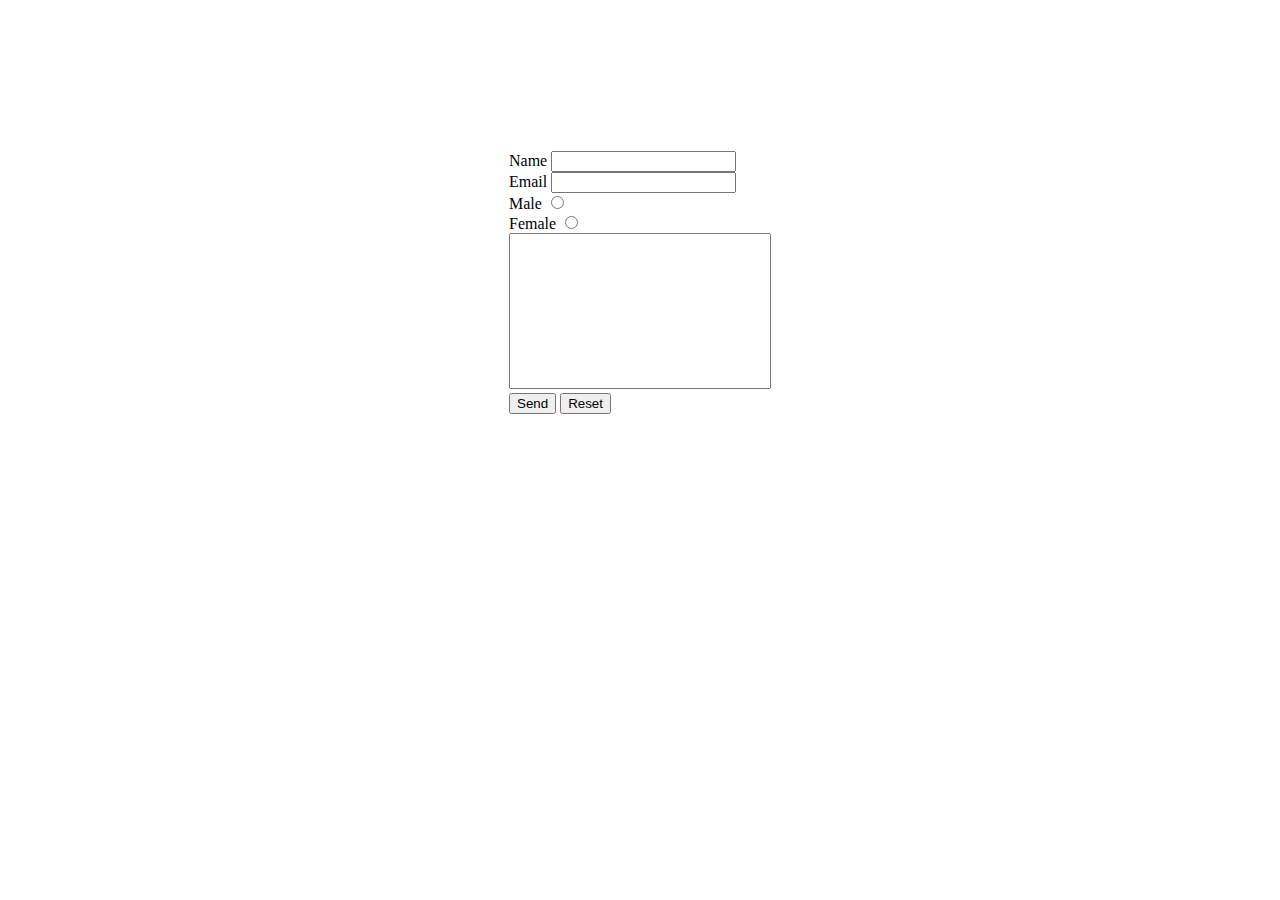
<file: CSS Fundamentals/formcontact/index.html>
<!DOCTYPE html>
<html lang="en">
<head>
    <meta charset="UTF-8">
    <meta name="viewport" content="width=device-width, initial-scale=1.0">
    <meta http-equiv="X-UA-Compatible" content="ie=edge">
    <title>contact form</title>
    <link rel="stylesheet" href="./main.css">
</head>
<body>

    <div class="container">

        <form action="mailto:someone@example.com" method="GET" enctype="text/plain">
            <label for="name">Name</label>
            <input id="name" type="text" name="name">
            <br>
            <label for="email">Email</label>
            <input id="email" type="text" name="email">
            <br>
            <label for="male">Male</label>
            <input id="male" type="radio" name="gender" value="male">
            <br>
            <label for="female">Female</label>
            <input id="female" type="radio" name="gender" value="female">
            <br>
            <textarea id="textarea" name="comment" id="" cols="30" rows="10"></textarea>
            <br>
            <button id="btn">Send</button>
            <input type="reset" value="Reset">
        </form>

        <ul id="output"></ul>

    </div>
    
<script src="./app.js"></script>
</body>
</html>
</file>
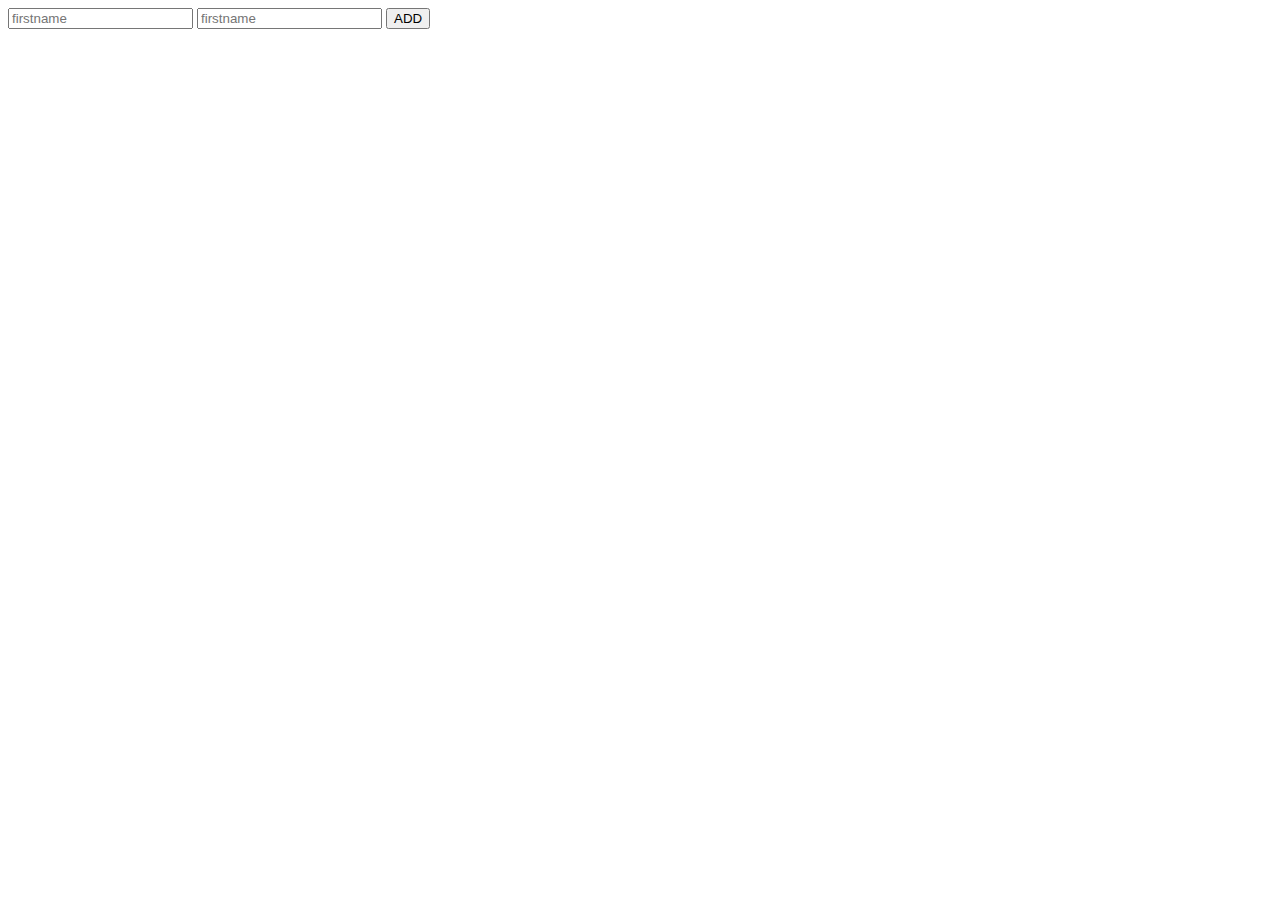
<file: CSS Fundamentals/oop-test/index.html>
<!DOCTYPE html>
<html lang="en">
<head>
    <meta charset="UTF-8">
    <meta name="viewport" content="width=device-width, initial-scale=1.0">
    <meta http-equiv="X-UA-Compatible" content="ie=edge">
    <title>Document</title>
</head>
<body>

    <input type="text" placeholder="firstname" id="firstname">
    <input type="text" placeholder="firstname" id="lastname">
    <button id="btn">ADD</button> <br>
    <div id="output"></div>

<script src="./app.js"></script>
</body>
</html>
</file>
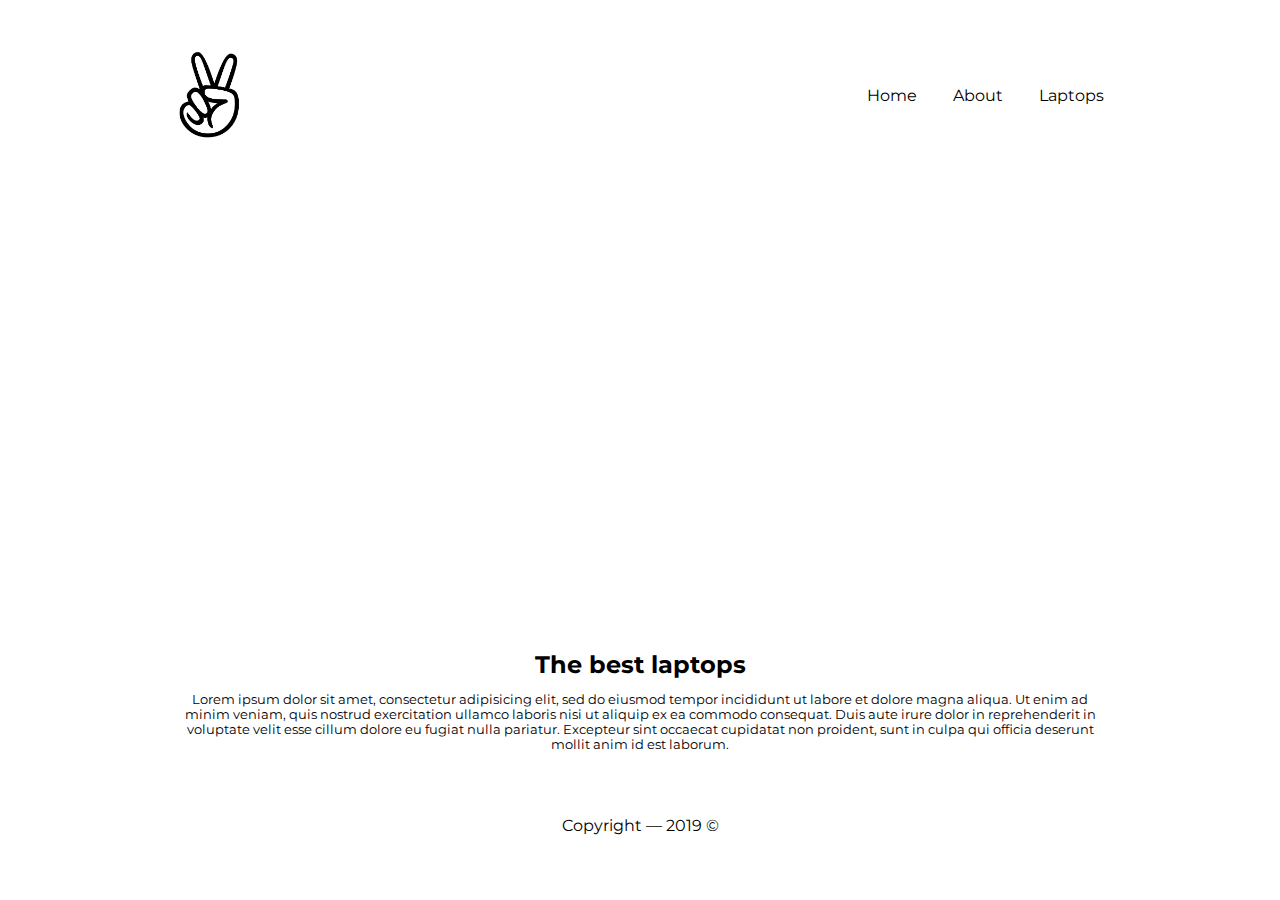
<file: CSS Fundamentals/CSS Fundamentals/gruppenarbeit/index.html>
<!DOCTYPE html>
<html>
<head>
	<meta charset="utf-8">
	<meta http-equiv="X-UA-Compatible" content="IE=edge">
	<title></title>
	<link rel="stylesheet" href="./assets/css/main.css">
</head>
<body>

	<!-- HEADER -->
	<header>
		
		<!-- NAVBAR -->
		<nav class="navbar">
			
			<!-- LEFT SIDE -->
			<img src="./assets/img/logo.png">

			<!-- RIGHT SIDE -->
			<ul class="nav-list">
				<li class="nav-list-item"><a href="./index.html">Home</a></li>
				<li class="nav-list-item"><a href="./about.html">About</a></li>
				<li class="nav-list-item"><a href="./laptop.html">Laptops</a></li>
			</ul>

		</nav>

	</header>

	<!-- MAIN CONTENT -->
	<main class="container">

		<div class="text-container">

			<iframe width="697" height="392" src="https://www.youtube.com/embed/-RCvh24q4o4" frameborder="0" allow="accelerometer; autoplay; encrypted-media; gyroscope; picture-in-picture" allowfullscreen></iframe>

			<h2>The best laptops</h2>
			<p>Lorem ipsum dolor sit amet, consectetur adipisicing elit, sed do eiusmod
			tempor incididunt ut labore et dolore magna aliqua. Ut enim ad minim veniam,
			quis nostrud exercitation ullamco laboris nisi ut aliquip ex ea commodo
			consequat. Duis aute irure dolor in reprehenderit in voluptate velit esse
			cillum dolore eu fugiat nulla pariatur. Excepteur sint occaecat cupidatat non
			proident, sunt in culpa qui officia deserunt mollit anim id est laborum.
	    </p>
		</div>

	</main>
	
	<!-- FOOTER --> 
	<footer>
		<p>Copyright &mdash; 2019 &copy;</p>
	</footer>
	
</body>
</html>
</file>
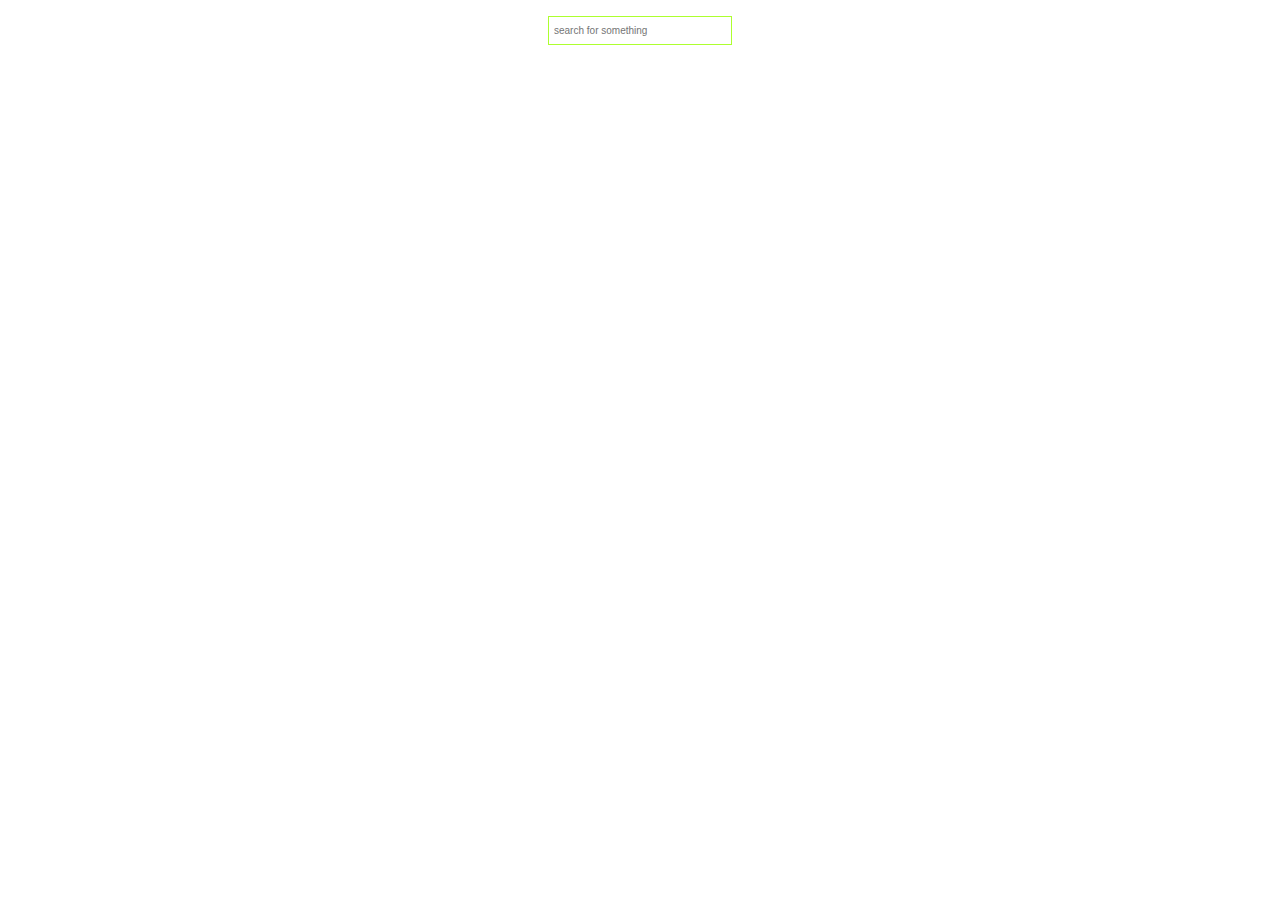
<file: JS Fundamentals/2019 09 05/autosearch/index.html>
<!DOCTYPE html>
<html lang="en">
<head>
    <meta charset="UTF-8">
    <meta name="viewport" content="width=device-width, initial-scale=1.0">
    <meta http-equiv="X-UA-Compatible" content="ie=edge">
    <title>Autocomplete Search</title>
    <link rel="stylesheet" href="./css/main.css">
</head>
<body>

    <!-- THE MAIN CONTAINER -->
    <div class="container">

        <input type="text" class="input" placeholder="search for something">

        <ul class="output"></ul>

    </div>
    
<script src="./app/app.js"></script>
</body>
</html>
</file>
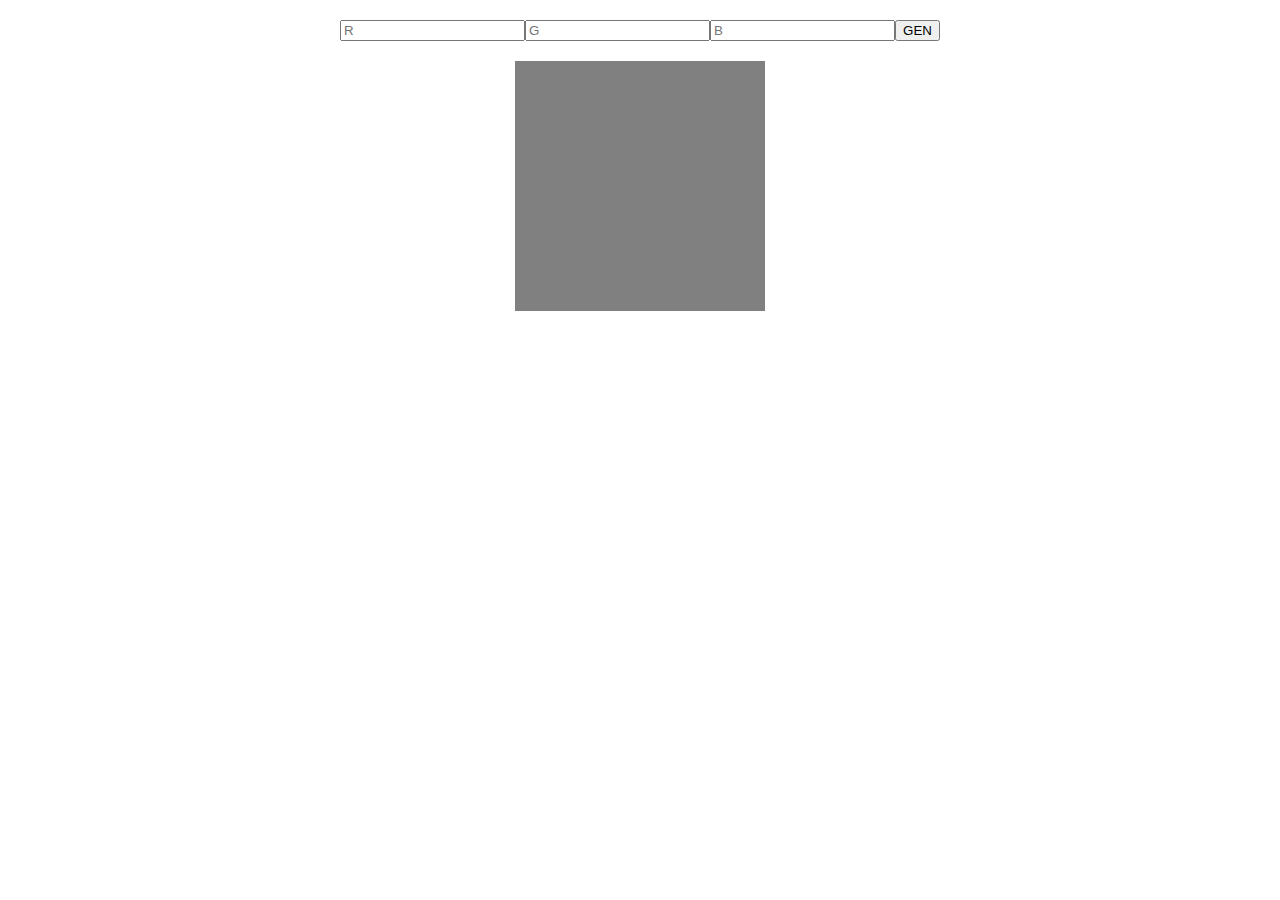
<file: JS Fundamentals/2019 09 05/JS DOM FOR/colorshow/index.html>
<!DOCTYPE html>
<html lang="en">
<head>
    <meta charset="UTF-8">
    <meta name="viewport" content="width=device-width, initial-scale=1.0">
    <meta http-equiv="X-UA-Compatible" content="ie=edge">
    <title>Document</title>

    <style>
        div.container {
            width: 1000px;
            margin: 20px auto;
            display: flex;
            justify-content: center;
            align-items: center;

        }

        div#box {

            display: flex;
            align-items: center;
            justify-content: center;
            width: 250px;
            height: 250px;
            background-color: grey;
            margin: 20px auto;

        }
    </style>
</head>
<body>

    <div class="container">
            <input id="r" type="text" placeholder="R">
            <input id="g" type="text" placeholder="G">
            <input id="b" type="text" placeholder="B">
            <button id="btn">GEN</button>
    </div>
    <div id="box"></div>

<script src="app.js"></script>
</body>
</html>
</file>
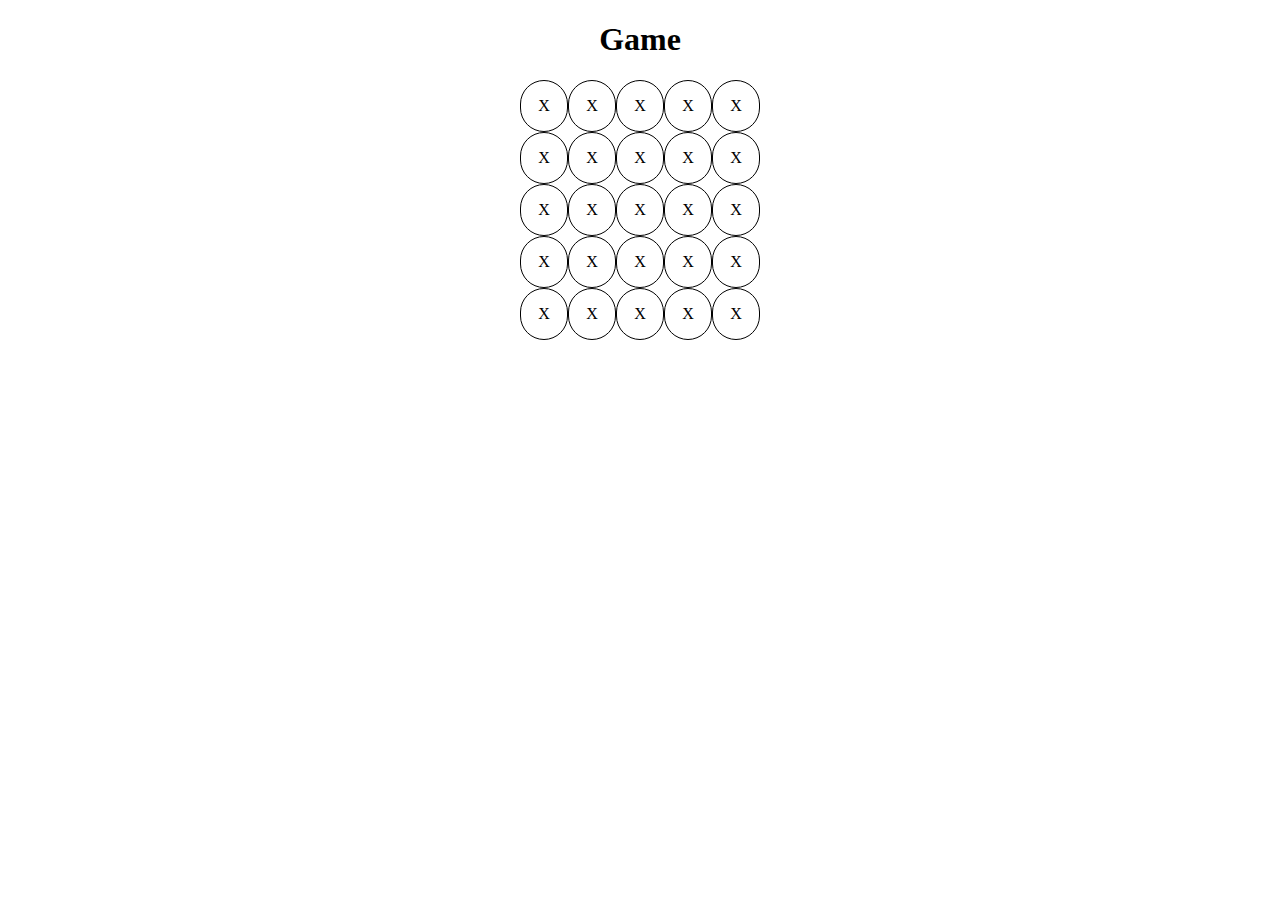
<file: JS Fundamentals/2019 09 05/JS DOM FOR/game-layout-and-controls/index.html>
<!DOCTYPE html>
<html lang="en">
<head>
    <meta charset="UTF-8">
    <meta name="viewport" content="width=device-width, initial-scale=1.0">
    <meta http-equiv="X-UA-Compatible" content="ie=edge">
    <title>Game</title>
    <link rel="stylesheet" href="./css/main.css">
</head>
<body>
    <h1>Game</h1>
    <div class="playground">
        
    </div>
    
<script src="./app/app.js"></script>
</body>
</html>
</file>
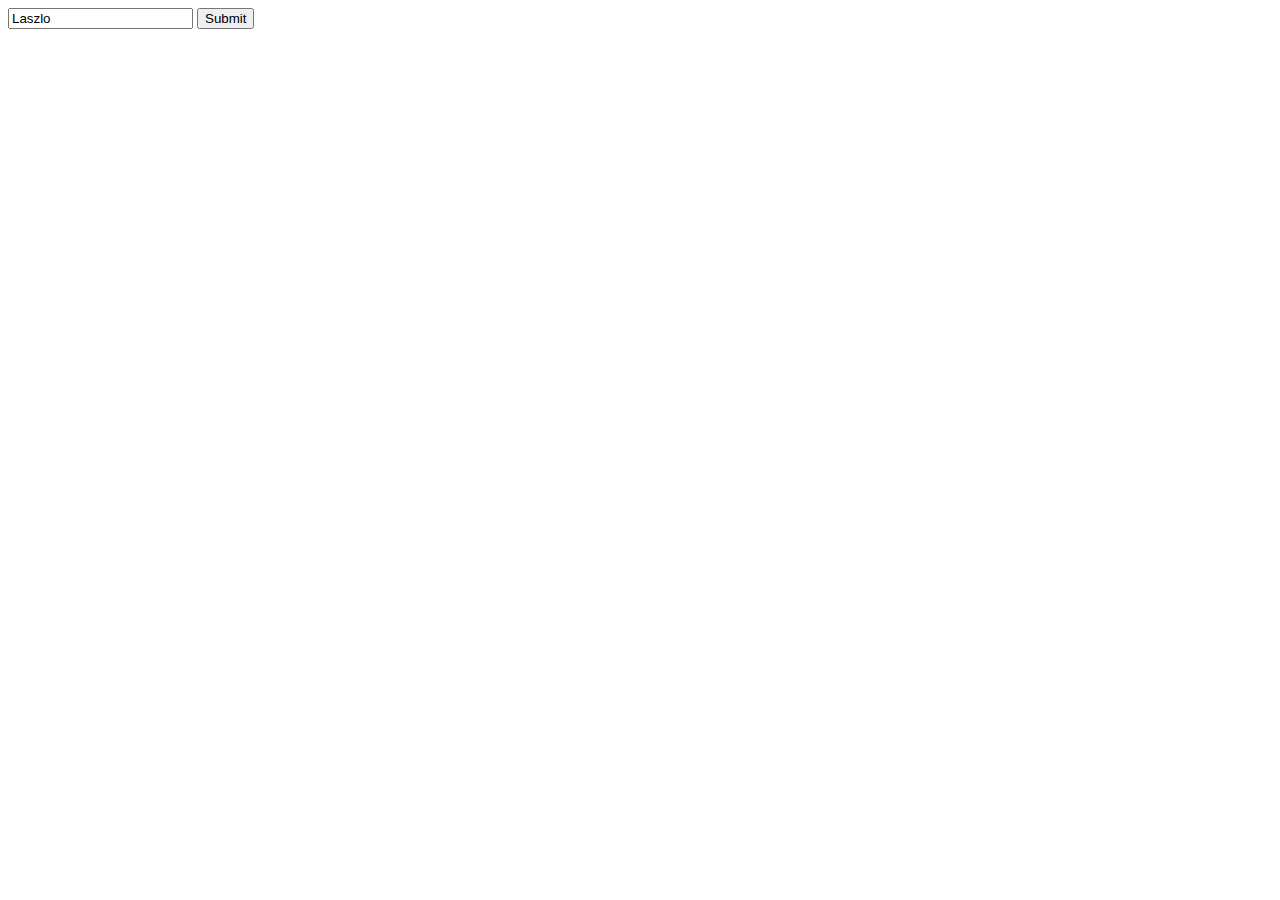
<file: JS Fundamentals/2019 09 05/JS DOM FOR/test/index.html>
<!DOCTYPE html>
<html lang="en">
<head>
    <meta charset="UTF-8">
    <meta name="viewport" content="width=device-width, initial-scale=1.0">
    <meta http-equiv="X-UA-Compatible" content="ie=edge">
    <title>Document</title>
</head>
<body>

    <form action="">
        <input id="inputField" type="text" name="name" value="Laszlo">
        <input id="btn" type="submit">
    </form>
    
<script src="index.js"></script>
</body>
</html>
</file>
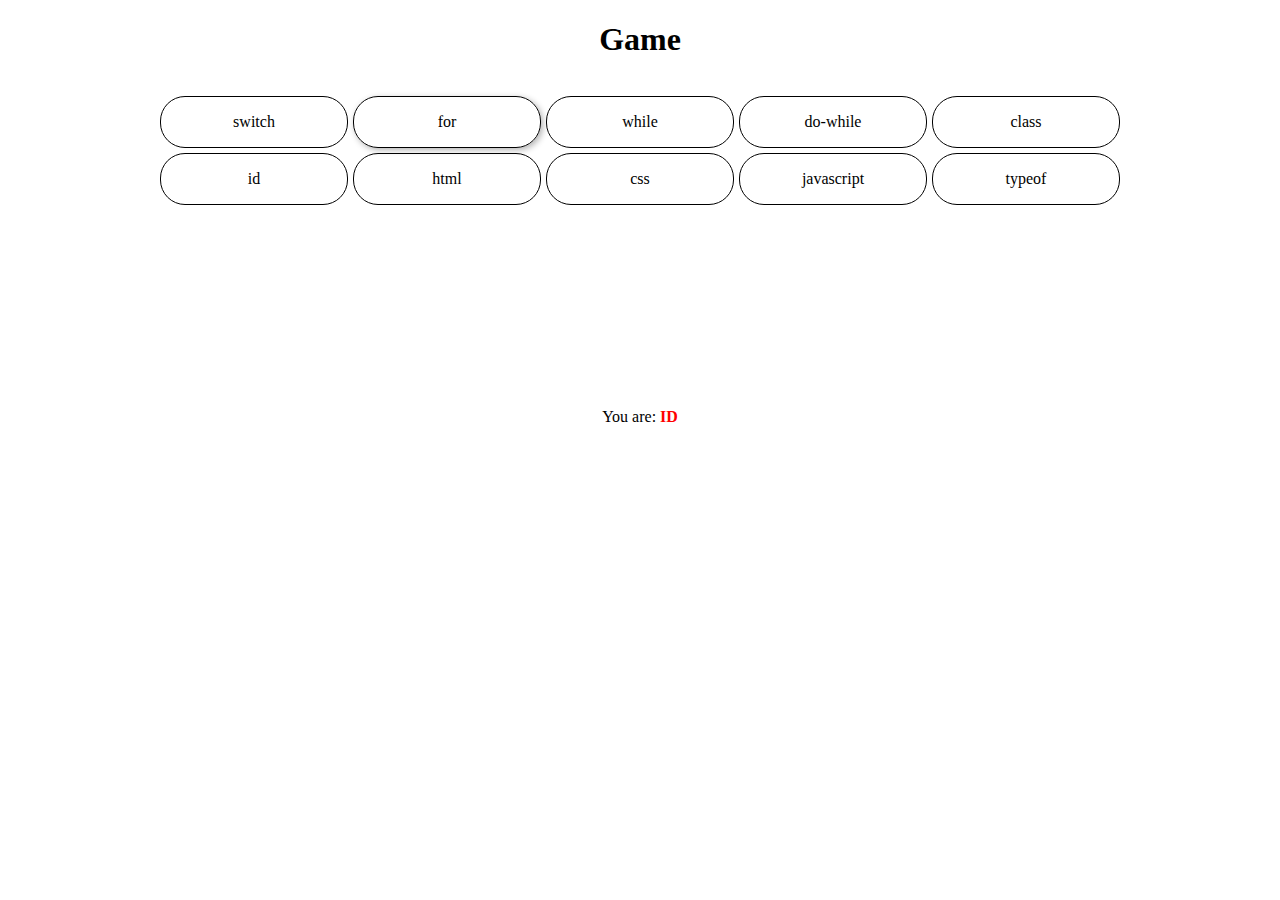
<file: JS Fundamentals/2019 09 05/JS DOM FOR/guess-game/advanced/index.html>
<!DOCTYPE html>
<html lang="en">
<head>
    <meta charset="UTF-8">
    <meta name="viewport" content="width=device-width, initial-scale=1.0">
    <meta http-equiv="X-UA-Compatible" content="ie=edge">
    <title>Game</title>
    <link rel="stylesheet" href="./css/main.css">
</head>
<body>
    <h1>Game</h1>
    <div class="playground">
        
    </div>
    <p>You are: <span oninput="xy" id="output">2</span></p>
    
<script src="./app/app.js"></script>
<script>

    const span = document.getElementById('output')

</script>
</body>
</html>
</file>
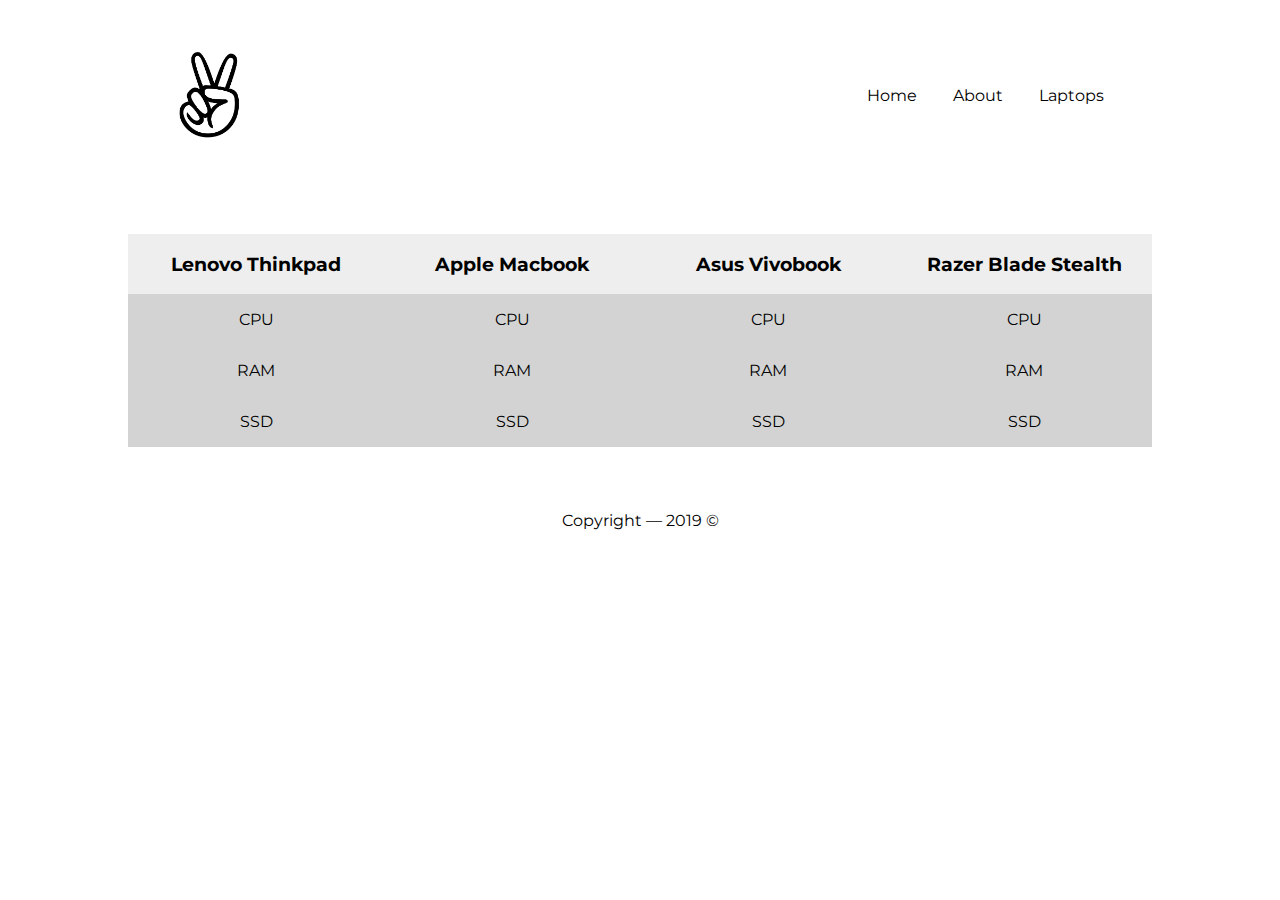
<file: CSS Fundamentals/CSS Fundamentals/gruppenarbeit/laptop.html>
<!DOCTYPE html>
<html>
<head>
	<meta charset="utf-8">
	<meta http-equiv="X-UA-Compatible" content="IE=edge">
	<title></title>
	<link rel="stylesheet" href="./assets/css/main.css">
</head>
<body>

	<!-- HEADER -->
	<header>
		
		<!-- NAVBAR -->
		<nav class="navbar">
			
			<!-- LEFT SIDE -->
			<img src="./assets/img/logo.png" alt="logo">

			<!-- RIGHT SIDE -->
			<ul class="nav-list">
				<li class="nav-list-item"><a href="./index.html">Home</a></li>
				<li class="nav-list-item"><a href="./about.html">About</a></li>
				<li class="nav-list-item"><a href="./laptop.html">Laptops</a></li>
			</ul>

		</nav>

	</header>

	<!-- MAIN CONTENT -->
	<main class="container">

		<!-- GRID STARTS -->
		<div class="wrapper">
			
			<!-- GRID HEADER ROW -->
			<div class="row">
				<h3>Lenovo Thinkpad</h3>
				<h3>Apple Macbook</h3>
				<h3>Asus Vivobook</h3>
				<h3>Razer Blade Stealth</h3>
			</div>

			<div class="row">
				<p>CPU</p>
				<p>CPU</p>
				<p>CPU</p>
				<p>CPU</p>
			</div>
			
			<div class="row">
				<p>RAM</p>
				<p>RAM</p>
				<p>RAM</p>
				<p>RAM</p>
			</div>
			
			<div class="row">
				<p>SSD</p>
				<p>SSD</p>
				<p>SSD</p>
				<p>SSD</p>
			</div>
		
		</div>
	</main>
	
	<!-- FOOTER --> 
	<footer>
		<p>Copyright &mdash; 2019 &copy;</p>
	</footer>
	
</body>
</html>
</file>
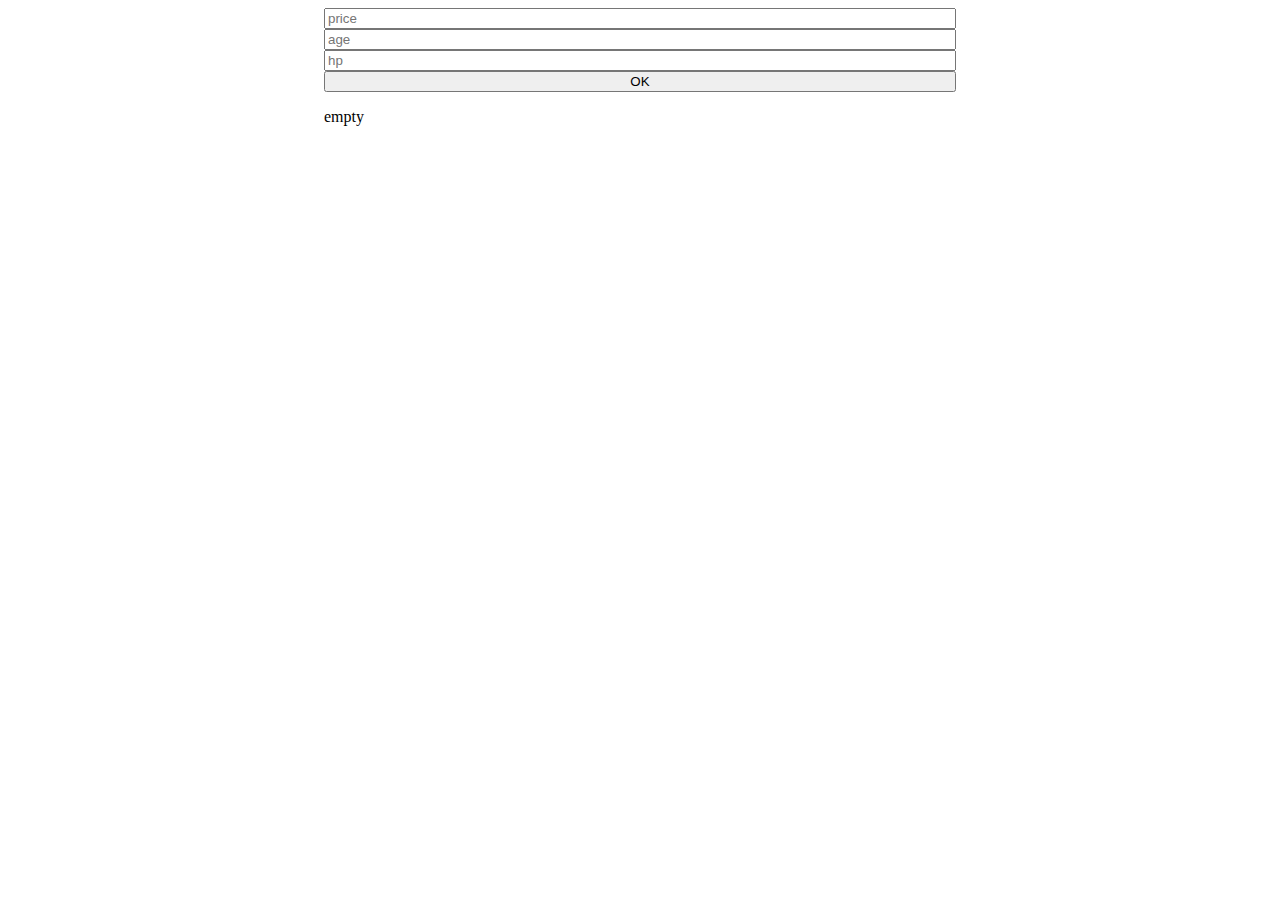
<file: JS Fundamentals/2019 09 05/JS DOM FOR/ex1/ex1.html>
<!DOCTYPE html>
<html lang="en">
<head>
    <meta charset="UTF-8">
    <meta name="viewport" content="width=device-width, initial-scale=1.0">
    <meta http-equiv="X-UA-Compatible" content="ie=edge">
    <title>Document</title>
    <style>
        div.container {
            display: flex;
            flex-direction: column;
            
            width: 50%;
            margin: 0 auto;
            margin-bottom: 10px;
        }
    </style>
</head>
<body>

    <div class="container">
            <input id="inputPrice" type="text" placeholder="price">
            <input id="inputAge" type="text" placeholder="age">
            <input id="inputHP" type="text" placeholder="hp">
            <button id="btn">OK</button>
            <p id="output">empty</p>
    </div>
    
<script src="./ex1.js"></script>
</body>
</html>
</file>
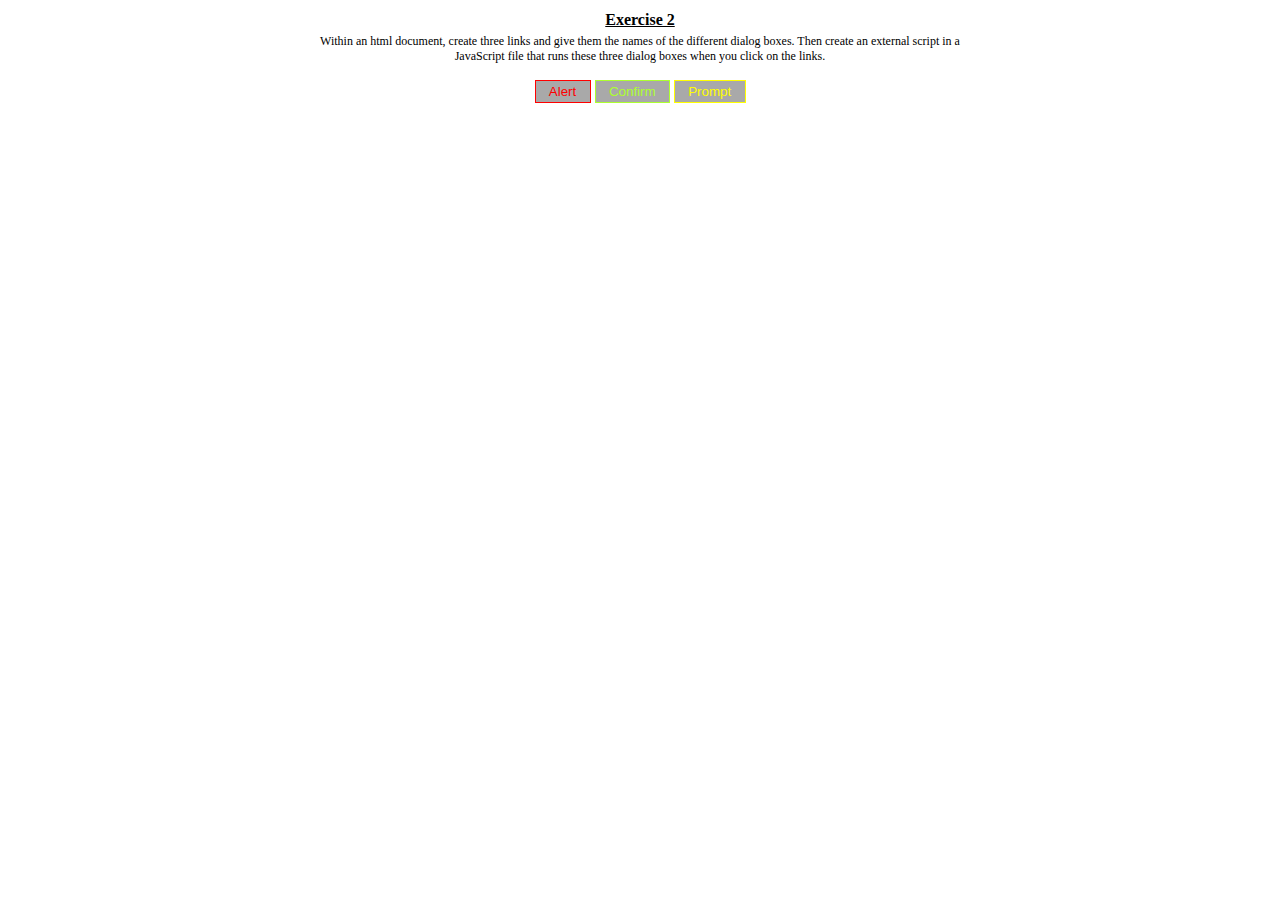
<file: JS Fundamentals/2019 09 05/JS DOM FOR/ex2/ex2.html>
<!DOCTYPE html>
<html lang="en">
<head>
    <meta charset="UTF-8">
    <meta name="viewport" content="width=device-width, initial-scale=1.0">
    <meta http-equiv="X-UA-Compatible" content="ie=edge">
    <title>Playground</title>
    <style>
        body {
            margin: 0; padding: 0;
            text-align: center;
        }

        h1 {
            font-size: 16px;
            text-decoration: underline;
            margin-bottom: 5px;
        }

        p {
            font-size: 12px;
            width: 50%;
            margin: 0 auto;
        } 

        div.container {
            width: 500px;
            margin: 0 auto;
            padding: 1em;
        }

        div.container > .btn {
            border: 1px solid black;
            padding: 0.25em 1em;
            background-color: darkgrey;;
        }

        div.container > #alertBtn {
            color: red;
            border-color: red;
        }

        div.container > #confirmBtn {
            color: greenyellow;
            border-color: greenyellow;
        }

        div.container > #promptBtn {
            color: yellow;
            border-color: yellow;
        }

    </style>
</head>
<body>

    <h1>Exercise 2</h1>
    <p>Within an html document, create three links and give them the names of the different dialog boxes. Then create an external script in a JavaScript file that runs these three dialog boxes when you click on the links.</p>

    <div class="container">
        <button class="btn" id="alertBtn">Alert</button>
        <button class="btn" id="confirmBtn">Confirm</button>
        <button class="btn" id="promptBtn">Prompt</button>
    </div>


<script src="./app/ex2.js"></script>
</body>
</html>
</file>
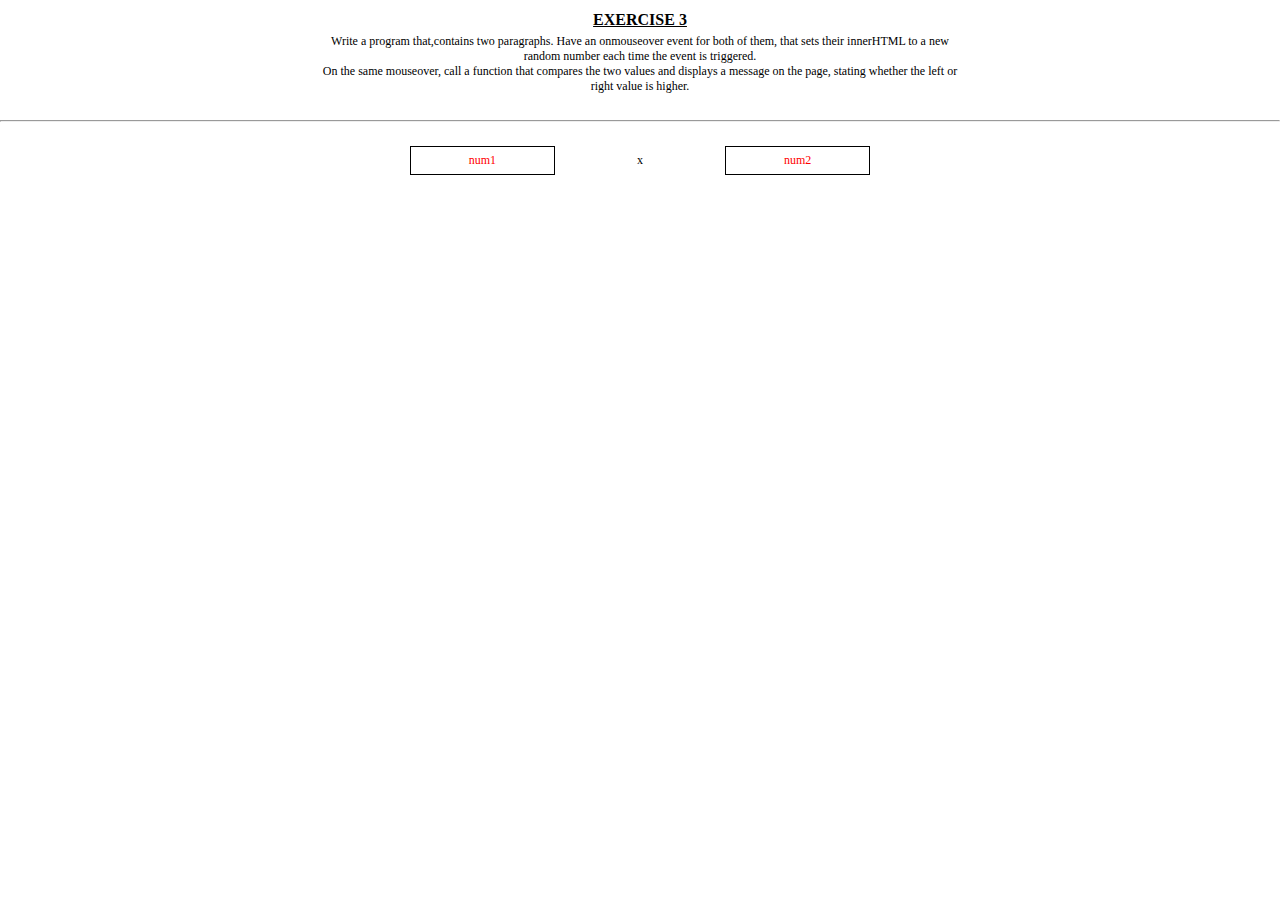
<file: JS Fundamentals/2019 09 05/JS DOM FOR/ex3/ex3.html>
<!DOCTYPE html>
<html lang="en">
<head>
    <meta charset="UTF-8">
    <meta name="viewport" content="width=device-width, initial-scale=1.0">
    <meta http-equiv="X-UA-Compatible" content="ie=edge">
    <title>JS &mdash; EXERCISE 3</title>
    <style>
        body {
            margin: 0;padding: 0;
            text-align: center;
        }

        h1 {
            font-size: 16px;
            text-decoration: underline;
            margin-bottom: 5px;
        }

        p {
            font-size: 12px;
            width: 50%;
            margin: 0 auto;
        }

        div.container {
            padding: 1em;
            width: 500px;
            margin: 0 auto;
            display: flex;
            justify-content: center;
            align-items: center;
        }

        div.container > p.num {
            border: 1px solid black;
            padding: 0.5em;
            margin: 0 20px;
            color: red;
        }
 
     </style>
</head>
<body>

    <h1>EXERCISE 3</h1>
    <p>Write a program that,contains two paragraphs. Have an onmouseover event for both of them, that sets their innerHTML to a new random number each time the event is triggered.
    <br>
    On the same mouseover, call a function that compares the two values and displays a message on the page, stating whether the left or right value is higher.</p>
    <br><hr>

    <div class="container">
        <p class="num" id="num1">num1</p>
        <p id="output">x</p>
        <p class="num" id="num2">num2</p>
    </div>
    
<script src="ex3.js"></script>
</body>
</html>
</file>
<file: CSS Fundamentals/formcontact/main.css>
body {
    margin: 0;padding: 0;
}

.container {
    width: 100%;
    height: 100vh;
    display: grid;
    align-items: center;
    justify-items: center;
}

textarea {
    resize: none;
}
</file>
<file: CSS Fundamentals/CSS Fundamentals/gruppenarbeit/assets/css/main.css>
@import url('https://fonts.googleapis.com/css?family=Montserrat:400,700&display=swap');

body {
	margin: 0; padding: 0;
	font-family: 'Montserrat', sans-serif;
}

header > nav.navbar {
	height: 150px;
	display: flex;
	justify-content: center;
	align-items: center;
	width: 80%;
	margin: 20px auto;
}

header > nav.navbar > img {
	width: 100px;
	margin-right: auto;
	margin-left: 2em;
}

header > nav.navbar > ul.nav-list {
	margin-right: 2em;
}

header > nav.navbar > ul.nav-list > li.nav-list-item {
	display: inline;
	text-decoration: none;
	padding: 1em;
}

header > nav.navbar > ul.nav-list > li.nav-list-item > a, a:link, a:visited {
	color: black;
	text-decoration: none;
}

header > nav.navbar > ul.nav-list > li.nav-list-item > a:hover {
	color: lightblue;
} 

main.container {
	text-align: center;
	margin: 4em;
}

main.container > div.text-container {
	margin: 3em 7em;
}

main.container > div.text-container > h2 {
	margin-bottom: 3px;
}

main.container > div.text-container > p {
	font-size: 0.8em;
}

/* LAPTOP HTML */
main.container > div.wrapper {
	display: grid;
	margin: 4em;
}

main.container > div.wrapper > div.row {
	display: grid;
	grid-template-columns: repeat(4, 1fr);
	background-color: lightgrey;
}

main.container > div.wrapper > div.row:nth-child(1) {
	background-color: #eee;
}

/* ABOUT HTML */
section.recipes > div.recipe {
	display: flex;
	flex-direction: row;
	align-items: center;
	width: 500px;
	background-color: #f4f4f4;
	border-radius: 15px;
	margin: 2em auto;
}

section.recipes > div.recipe > img {
	width: 250px;
	size: cover;
	border-bottom-left-radius: 15px;
	border-top-left-radius: 15px;
}

section.recipes > div.recipe > div.recipe-text  {
	margin: 0 20px;
}


footer {
	text-align: center;
}

/* On screens that are 992px or less, set the background color to blue */
@media screen and (max-width: 600px) {
  iframe {
  	width: 250px;
  	height: 250px;
  }
}
</file>
<file: JS Fundamentals/2019 09 05/autosearch/css/main.css>
@import url("https://fonts.googleapis.com/css?family=Montserrat:400,700&display=swap");
body {
  margin: 0;
  padding: 0;
  font-family: 'Montserrat', sans-serif;
}

div.container {
  margin-top: 1em;
  display: -webkit-box;
  display: -ms-flexbox;
  display: flex;
  -webkit-box-orient: vertical;
  -webkit-box-direction: normal;
      -ms-flex-direction: column;
          flex-direction: column;
  -webkit-box-align: center;
      -ms-flex-align: center;
          align-items: center;
  -webkit-box-pack: center;
      -ms-flex-pack: center;
          justify-content: center;
}

div.container input.input {
  padding-left: 5px;
  width: 175px;
  border: 1px solid greenyellow;
  font-size: 10px;
  height: 25px;
}

div.container ul.output {
  list-style: none;
}

div.container ul.output li.list-item {
  width: 175px;
  margin-top: -10px;
  margin-bottom: 13px;
  font-size: 12px;
}

div.container ul.output li.list-item::before {
  content: "\25A3";
  color: greenyellow;
  margin-right: 5px;
  size: 10px;
}
/*# sourceMappingURL=main.css.map */
</file>
<file: JS Fundamentals/2019 09 05/JS DOM FOR/game-layout-and-controls/css/main.css>
body {
  margin: 0;
  padding: 0;
  text-align: center;
}

div.playground {
  display: -ms-grid;
  display: grid;
  -ms-grid-columns: (3em)[5];
      grid-template-columns: repeat(5, 3em);
  -ms-grid-rows: (1fr)[5];
      grid-template-rows: repeat(5, 1fr);
  -webkit-box-pack: center;
      -ms-flex-pack: center;
          justify-content: center;
  -webkit-box-align: center;
      -ms-flex-align: center;
          align-items: center;
  margin-top: 1em;
}

div.playground div.box {
  border: 1px solid black;
  text-align: center;
  padding: 1em;
  border-radius: 25px;
}

div.playground .attacked {
  background-color: red;
}

div.playground .marked {
  background-color: lightgrey;
}

div.playground .character {
  color: red;
  background-color: black;
}

div.playground .hitted {
  color: lightgrey;
}
/*# sourceMappingURL=main.css.map */
</file>
<file: JS Fundamentals/2019 09 05/JS DOM FOR/guess-game/advanced/css/main.css>
body {
  margin: 0;
  padding: 0;
  text-align: center;
}

div.playground {
  display: -ms-grid;
  display: grid;
  -ms-grid-columns: (1fr)[5];
      grid-template-columns: repeat(5, 1fr);
  -ms-grid-rows: (1fr)[5];
      grid-template-rows: repeat(5, 1fr);
  -webkit-box-pack: center;
      -ms-flex-pack: center;
          justify-content: center;
  -webkit-box-align: center;
      -ms-flex-align: center;
          align-items: center;
  grid-gap: 5px;
  padding: 1em;
  width: 75%;
  margin: 1em auto;
}

div.playground div.box {
  border: 1px solid black;
  text-align: center;
  padding: 1em;
  border-radius: 25px;
}

div.playground div.box:hover {
  -webkit-box-shadow: 2px 2px 6px rgba(0, 0, 0, 0.3);
          box-shadow: 2px 2px 6px rgba(0, 0, 0, 0.3);
}

div.playground .marked {
  background-color: black;
}

div.playground .character {
  -webkit-box-shadow: 2px 2px 6px rgba(0, 0, 0, 0.3);
          box-shadow: 2px 2px 6px rgba(0, 0, 0, 0.3);
}

span#output {
  color: red;
  font-weight: 700;
  text-transform: uppercase;
}

@media screen and (max-width: 600px) {
  div.playground {
    -ms-grid-columns: (1fr)[2];
        grid-template-columns: repeat(2, 1fr);
  }
}
/*# sourceMappingURL=main.css.map */
</file>
